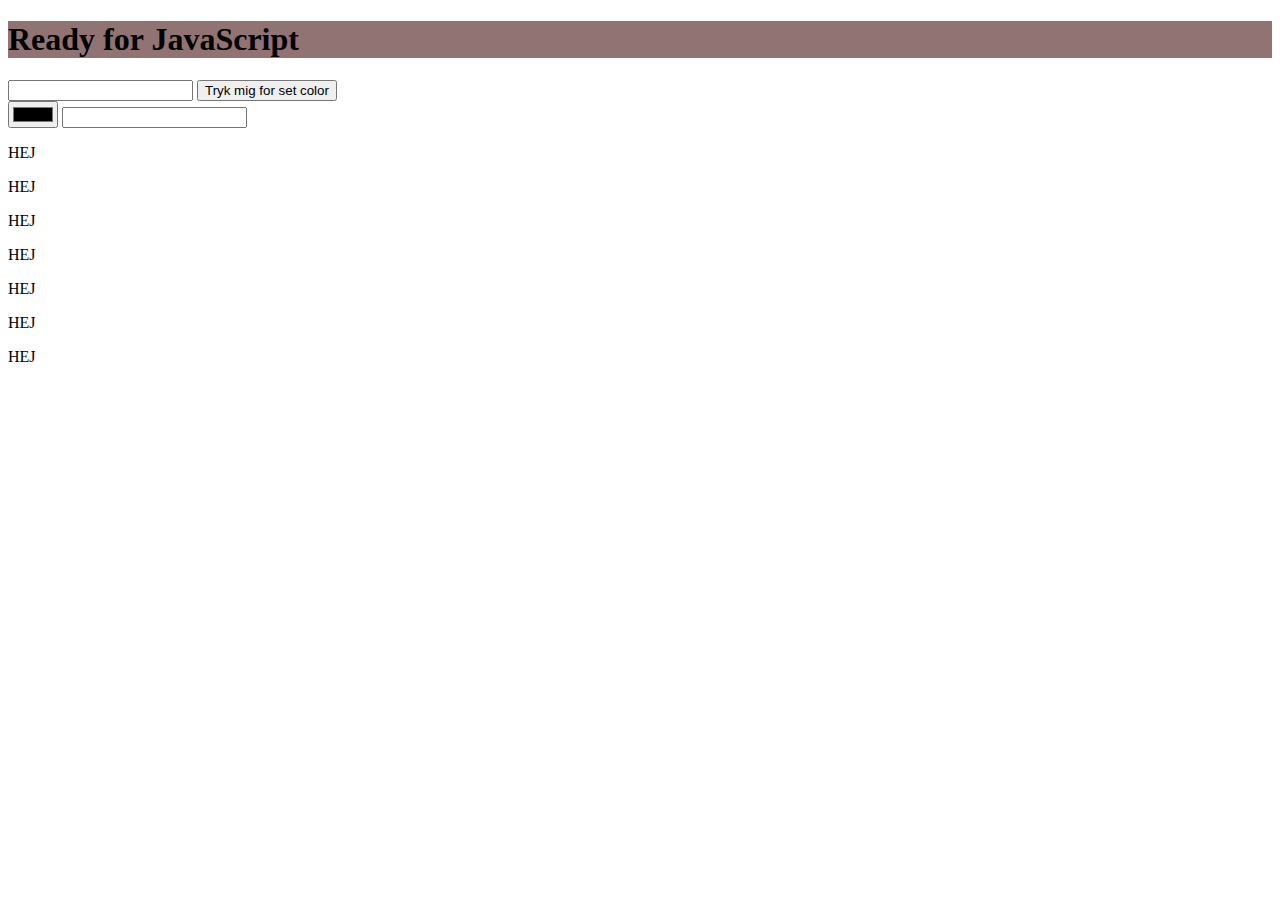
<file: index.html>
<!DOCTYPE html>
<html lang="en">
<head>
    <meta charset="UTF-8">
    <title>Set background color</title>
    <link rel="stylesheet" href="style.css">
</head>
<body><h1>Ready for JavaScript</h1> <input type="text" class="inpColor"/>
<button class="pbSetColor">Push Me</button>
<br>
<input type="color" id="inpColorValue1"/>
<input type="text" class="inpColorValue" />
<br>
<p>HEJ</p>
<p>HEJ</p>
<p>HEJ</p>
<p>HEJ</p>
<p>HEJ</p>
<p>HEJ</p>
<p>HEJ</p>

</body>
<script src="js/setbackground.js"></script>
</html>
</file>
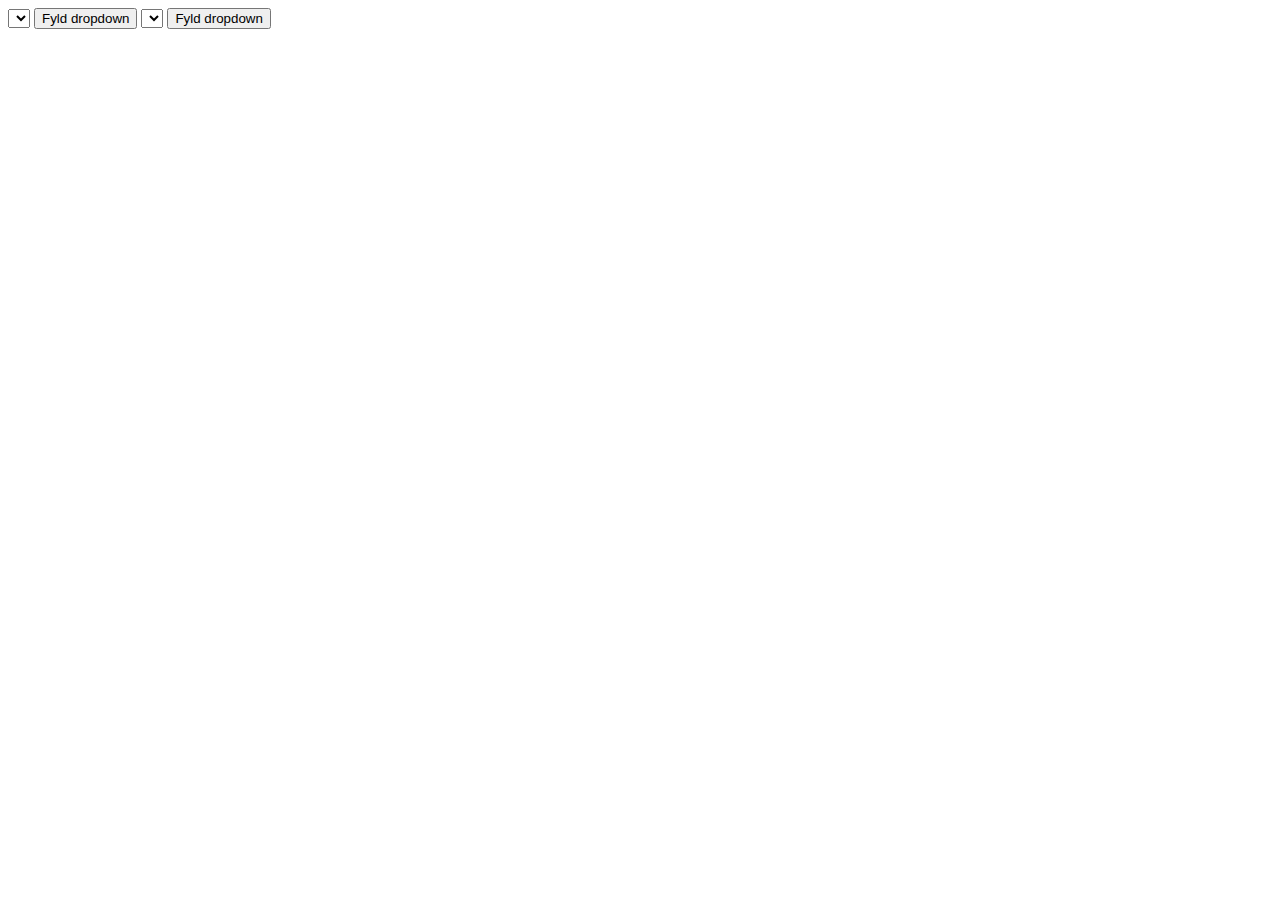
<file: dropdowncolor.html>
<!DOCTYPE html>
<html lang="en">
<head>
    <meta charset="UTF-8">
    <title>Title</title>
</head>
<body>

<select id="ddColor"></select>

<button id="pbFillDropdown">Fyld dropdown</button>

<select id="ddColor2"></select>
<button id="pbFillDropdown2">Fyld dropdown</button>

</body>
<script src="js/ddcolor.js"></script>
<script src="js/ddcolor2.js"></script>
</html>
</file>
<file: style.css>
h1 { background-color: #927373; }
</file>
